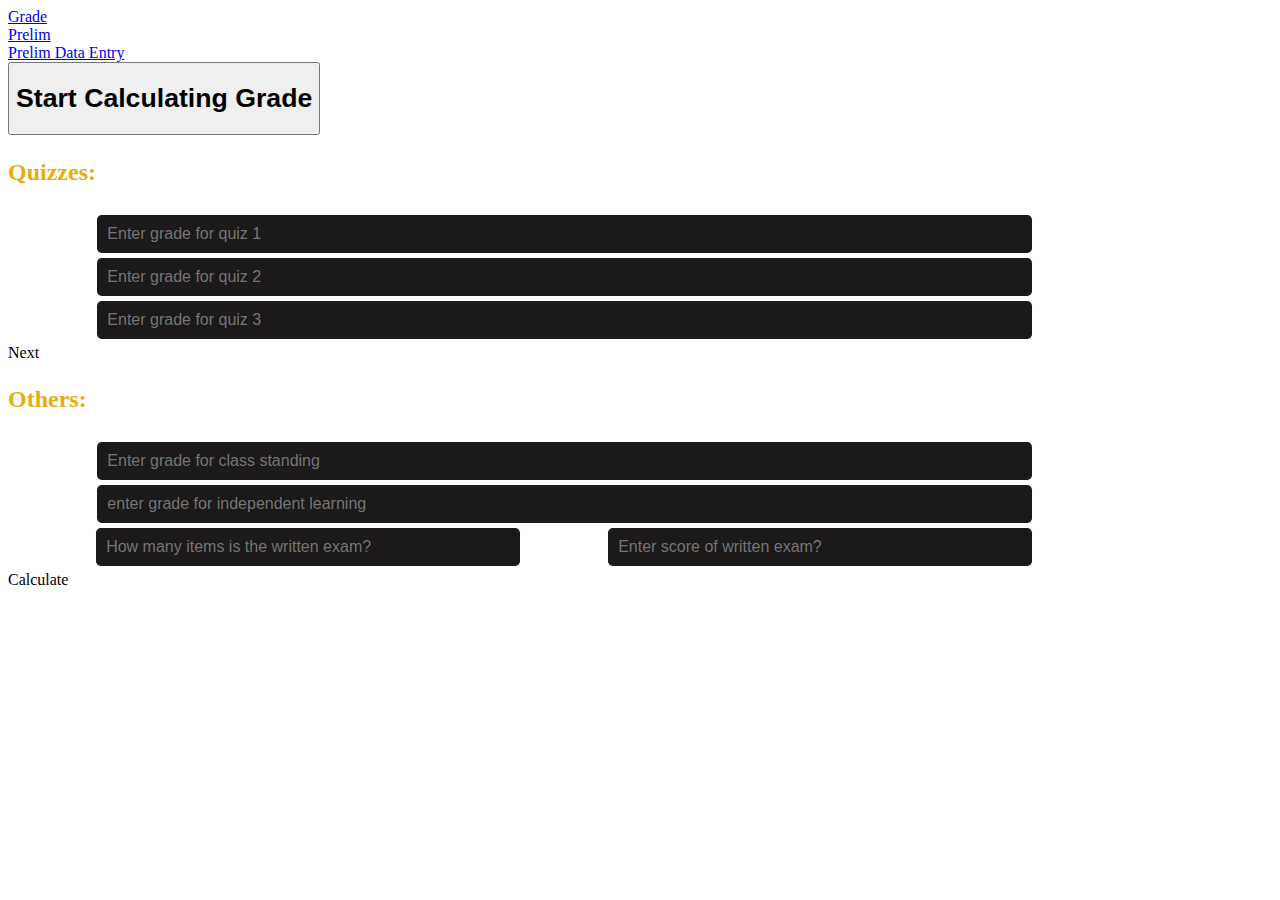
<file: grade.html>
<!DOCTYPE html>
<html lang="en">
<head>
	<meta charset="UTF-8">
	<meta http-equiv="X-UA-Compatible" content="IE=edge">
	<meta name="viewport" content="width=device-width, initial-scale=1.0">
	<script type="text/javascript" src="./js/grade.js" defer></script>
	<link rel="stylesheet" href="./css/grade.css" type="text/css">
	<link rel="stylesheet" href="./css/loadingAnimation.css" type="text/css">
	<title>grade</title>
</head>
<body>
	<header>
		<li><a href="../html/grade.html">Grade</a></li>
		<li><a href="../html/Prelim.html">Prelim</a></li>
		<li><a href="#">Prelim Data Entry</a></li>
	</header>
	<main>
		<div class="start-container">
			<button class="start" onclick="createHTMLForm()">
				<h1>Start Calculating Grade</h1>
			</button>
		</div>	
		<div class="form-container">
			<form id="form">
				<h3 class="quiz-title">Quizzes:</h3>
				<div class="input-container">
					<label><small>Quiz 1:</small></label>
					<input type="number" name="quiz1" placeholder="Enter grade for quiz 1">
				</div>
				<div class="input-container">
					<label><small>Quiz 2:</small></label>
					<input type="number" name="quiz2" placeholder="Enter grade for quiz 2">
				</div>
				<div class="input-container">
					<label><small>Quiz 3:</small></label>
					<input type="number" name="quiz3" placeholder="Enter grade for quiz 3">
				</div>
				<div class="next-container">
					<div class="next-btn" onclick="SumOfQuizzes()">Next</div>
				</div>
			</form>
		</div>
		<div class="second-form-container">
			<form id="form2">
				<h3 class="quiz-title">Others:</h3>
				<div class="input-container">
					<label><small>Class Standing:</small></label>
					<input type="number" name="LEC_CS" placeholder="Enter grade for class standing">
				</div>
				<div class="input-container">
					<label><small>Independent learning:</small></label>
					<input type="number" name="LEC_IL" placeholder="enter grade for independent learning">
				</div>
				<div class="exam-container">
					<div class="input-exam-container">
						<label><small>Items:</small></label>
						<input type="number" name="WE_items" placeholder="How many items is the written exam?">
					</div>
					<div  class="input-exam-container">
						<label><small>Score:</small></label>
						<input type="number" name="WE_score" placeholder="Enter score of written exam?">
					</div>
				</div>
				<div class="next-container">
					<div class="next-btn" onclick="Calculate()">Calculate</div>
				</div>
			</form>
		</div>
		<div id="notification">
			<div id="context"></div>
		</div>
		<div class="center" id="animation">
			<div class="wave"></div>
			<div class="wave"></div>
			<div class="wave"></div>
			<div class="wave"></div>
			<div class="wave"></div>
			<div class="wave"></div>
			<div class="wave"></div>
			<div class="wave"></div>
			<div class="wave"></div>
			<div class="wave"></div>
		  </div>
	</main>
</body>
</html>
</file>
<file: css/grade.css>
:root{
    --background-color:rgb(41, 45, 48);
    --button-color:rgb(231, 173, 14);
    --font-family: "san-serif";
    --input-background:rgb(27, 25, 25);
}


form{
    display:grid;
    width: 80vw;
    grid-gap:5px;
    align-content:center;
}

form .input-container{
    display: flex;
}

.input-exam-container input,
form .input-container input{
    background-color: var(--input-background);
    color:white;
    font-size: 1rem;
    width:100%;
    padding: 10px;
    border-radius: .3rem;
    outline:none;
    border:none;
    /* box-shadow: 0px 0px 5px rgba(255,255,255,.3); */
}


.quiz-title{
    font-size: 1.5rem;
    color:var(--button-color)
}

label{
    font-size: 1.2rem;
    text-align: center;
    display:flex;
    justify-content: center;
    align-items: center;
    color:white;
    width:100px;
}

.exam-container{
    display:flex;
    width: 100%;
}

.input-exam-container{
    display: flex;
    margin-left: 8px;
    width: 100%;
}




@media only screen and (max-width: 768px) {
    .exam-container{
        display: flex;
        margin-left: 0;
    }

    label{
        width: 100%;
        justify-content: start;
        margin: 5px 0px;
        font-size: 1.3rem;
    }

    .exam-container{
        flex-direction: column;
    }

    .input-container,
    .input-exam-container{
        display: flex;
        flex-direction: column;
    }

    .input-exam-container{
        margin-left: 0px;
    }

    .start h1{
        font-size: 14px;
    }
}

.congrats-container{
    display:none;
    justify-content: center;
    align-items: center;
    width:100vw;
    height: 100vh;
    position: fixed;
    top:0; left:0;
    z-index: 20;
    background-color: rgba(0,0,0,.7);
}

.grade-status-container{
    border-radius: .3rem;
    display: flex;
    flex-direction: column;
    justify-items: center;
    align-items: center;
    width:20rem;
    text-align: center;
    height:10rem;
    color:white;
}

.pass{
    padding: 10px;
    border-radius: .3rem;
}

.fail{
    padding: 10px;
    animation-name: shake;
    animation-duration: 0.5s;
    animation-iteration-count: infinite;  
    border-radius: .3rem;
}

.confirm-btn{
    cursor: pointer;
    border-radius: .3rem;
    padding: 10px 20px;
    margin-top: 10px;
    text-align: center;
    background-color: white;
    color:black;
    font-weight: bold;
    font-size: 1rem;
}

@keyframes shake {
    0% { transform: translate(1px, 1px) rotate(0deg); }
    10% { transform: translate(-1px, -2px) rotate(-1deg); }
    20% { transform: translate(-3px, 0px) rotate(1deg); }
    30% { transform: translate(3px, 2px) rotate(0deg); }
    40% { transform: translate(1px, -1px) rotate(1deg); }
    50% { transform: translate(-1px, 2px) rotate(-1deg); }
    60% { transform: translate(-3px, 1px) rotate(0deg); }
    70% { transform: translate(3px, 1px) rotate(-1deg); }
    80% { transform: translate(-1px, -1px) rotate(1deg); }
    90% { transform: translate(1px, 2px) rotate(0deg); }
    100% { transform: translate(1px, -2px) rotate(-1deg); }
}
</file>
<file: css/loadingAnimation.css>
.center {
    position: fixed;
    top:0; left: 0;
    width: 100vw;
    height: 100vh;
    display: none;
    justify-content: center;
    align-items: center;
    background: #000;
  }
  .wave {
    width: 5px;
    height: 100px;
    background: linear-gradient(45deg, cyan, #fff);
    margin: 10px;
    animation: wave 1s linear infinite;
    border-radius: 20px;
  }
  .wave:nth-child(2) {
    animation-delay: 0.1s;
  }
  .wave:nth-child(3) {
    animation-delay: 0.2s;
  }
  .wave:nth-child(4) {
    animation-delay: 0.3s;
  }
  .wave:nth-child(5) {
    animation-delay: 0.4s;
  }
  .wave:nth-child(6) {
    animation-delay: 0.5s;
  }
  .wave:nth-child(7) {
    animation-delay: 0.6s;
  }
  .wave:nth-child(8) {
    animation-delay: 0.7s;
  }
  .wave:nth-child(9) {
    animation-delay: 0.8s;
  }
  .wave:nth-child(10) {
    animation-delay: 0.9s;
  }
  
  @keyframes wave {
    0% {
      transform: scale(0);
    }
    50% {
      transform: scale(1);
    }
    100% {
      transform: scale(0);
    }
  }
</file>
